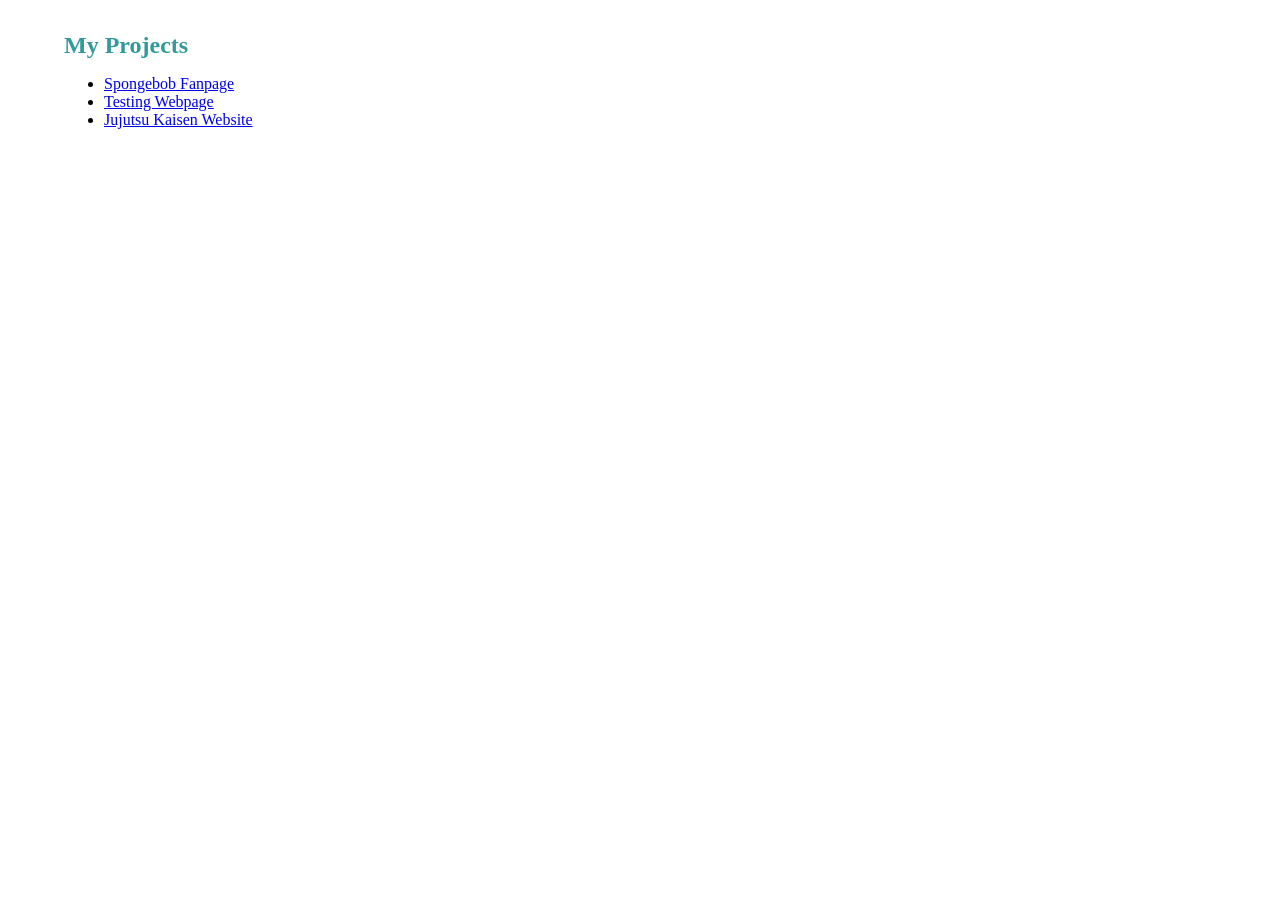
<file: index.html>
<!DOCTYPE html>
<html>
<head>
<meta charset="utf-8">
<title>My Projects</title>
<style>
body {
	margin: 2em 5%;
	font-family: Georgia, "Times New Roman", Times, serif;
}
h1, h2 {	
	color: #399;}
h1 {
	font-size: 1.5em;
}
h2 {
	font-family: Verdana, Geneva, sans-serif;
	font-size: 1em;
}
small {
	color: #999;
}
</style>

</head>

<body>

<h1>My Projects</h1>


<ul>
    <li><a href="website/week6.html">Spongebob Fanpage</a></li>
    <li><a href="website/week10.html">Testing Webpage</a></li>
    <li><a href="jjkstudent/index.html">Jujutsu Kaisen Website</a></li>
</ul>

</body>
</html>
</file>
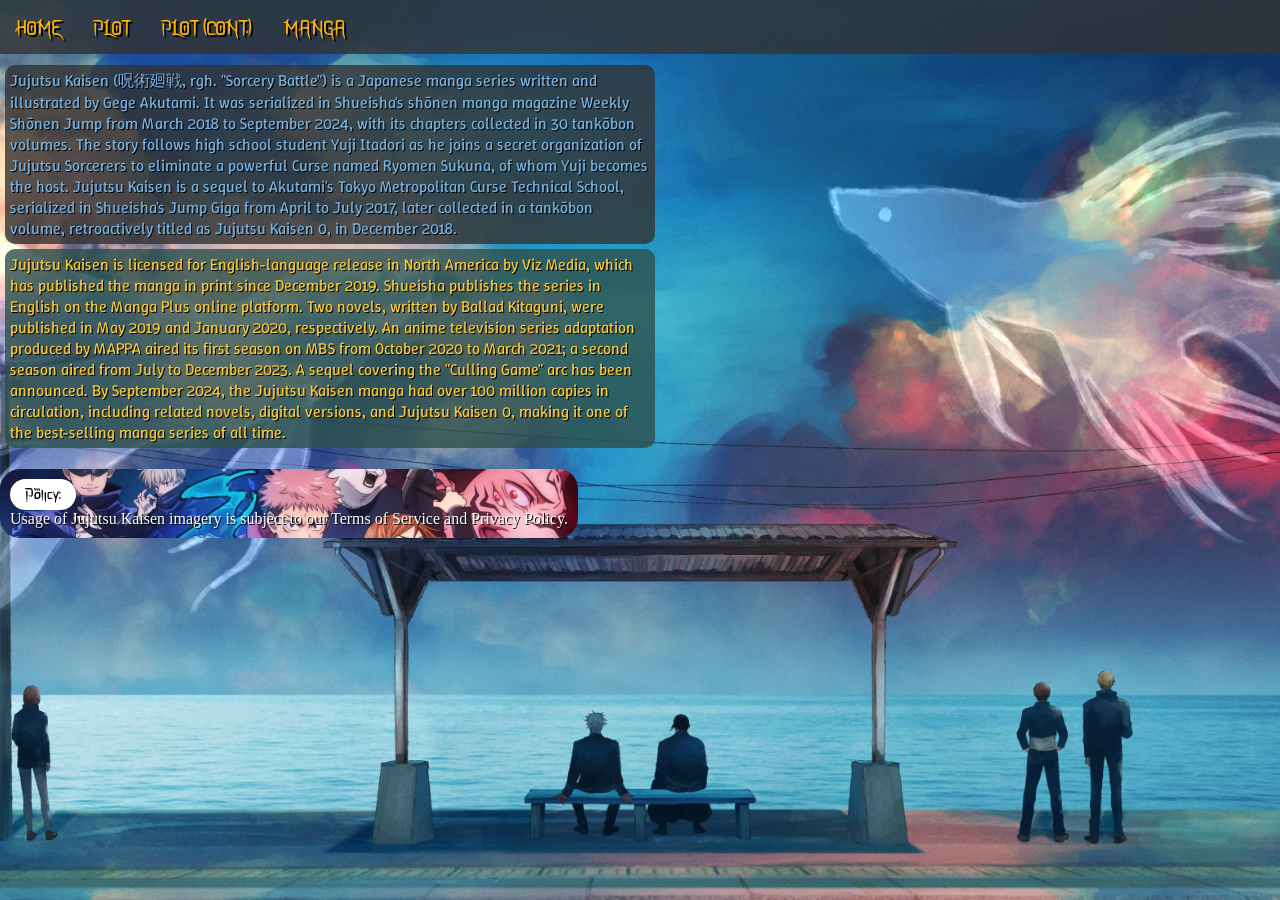
<file: jjkstudent/index.html>
<!DOCTYPE html>
<html lang="en">
<head>
    <meta charset="UTF-8">
    <meta name="viewport" content="width=device-width, initial-scale=1.0">
    <title>Jujutsu Kaisen</title>
    <link rel="stylesheet" type="text/css" href="style.css">
    <link rel="preconnect" href="https://fonts.googleapis.com">
    <link rel="preconnect" href="https://fonts.gstatic.com" crossorigin>
    <link href="https://fonts.googleapis.com/css2?family=Winky+Rough:ital,wght@0,300..900;1,300..900&display=swap" rel="stylesheet">
</head>
<body>

    <div class="navbar">
        <ul>
        <li><a href="index.html">Home</a></li>
        <li><a href="plot.html">Plot</a></li>
        <li><a href="plot2.html">Plot (Cont.)</a></li>
        <li><a href="manga.html">Manga</a></li>
      
      </ul>
    </div>

    <div id="p1">Jujutsu Kaisen (呪術廻戦, rgh. "Sorcery Battle") is a Japanese manga series written and illustrated by Gege Akutami. It was serialized in Shueisha's shōnen manga magazine Weekly Shōnen Jump from March 2018 to September 2024, with its chapters collected in 30 tankōbon volumes. The story follows high school student Yuji Itadori as he joins a secret organization of Jujutsu Sorcerers to eliminate a powerful Curse named Ryomen Sukuna, of whom Yuji becomes the host. Jujutsu Kaisen is a sequel to Akutami's Tokyo Metropolitan Curse Technical School, serialized in Shueisha's Jump Giga from April to July 2017, later collected in a tankōbon volume, retroactively titled as Jujutsu Kaisen 0, in December 2018.
    </div>
    
    
    <div id="p2">Jujutsu Kaisen is licensed for English-language release in North America by Viz Media, which has published the manga in print since December 2019. Shueisha publishes the series in English on the Manga Plus online platform. Two novels, written by Ballad Kitaguni, were published in May 2019 and January 2020, respectively. An anime television series adaptation produced by MAPPA aired its first season on MBS from October 2020 to March 2021; a second season aired from July to December 2023. A sequel covering the "Culling Game" arc has been announced.

    By September 2024, the Jujutsu Kaisen manga had over 100 million copies in circulation, including related novels, digital versions, and Jujutsu Kaisen 0, making it one of the best-selling manga series of all time.
   </div>


    <div class="footer">
    
      <p class="footer"><span class="button">Policy:</span><br> Usage of Jujutsu Kaisen imagery is subject to our Terms of Service and Privacy Policy.</p>
        
      </div>
    
</body>
</html>
</file>
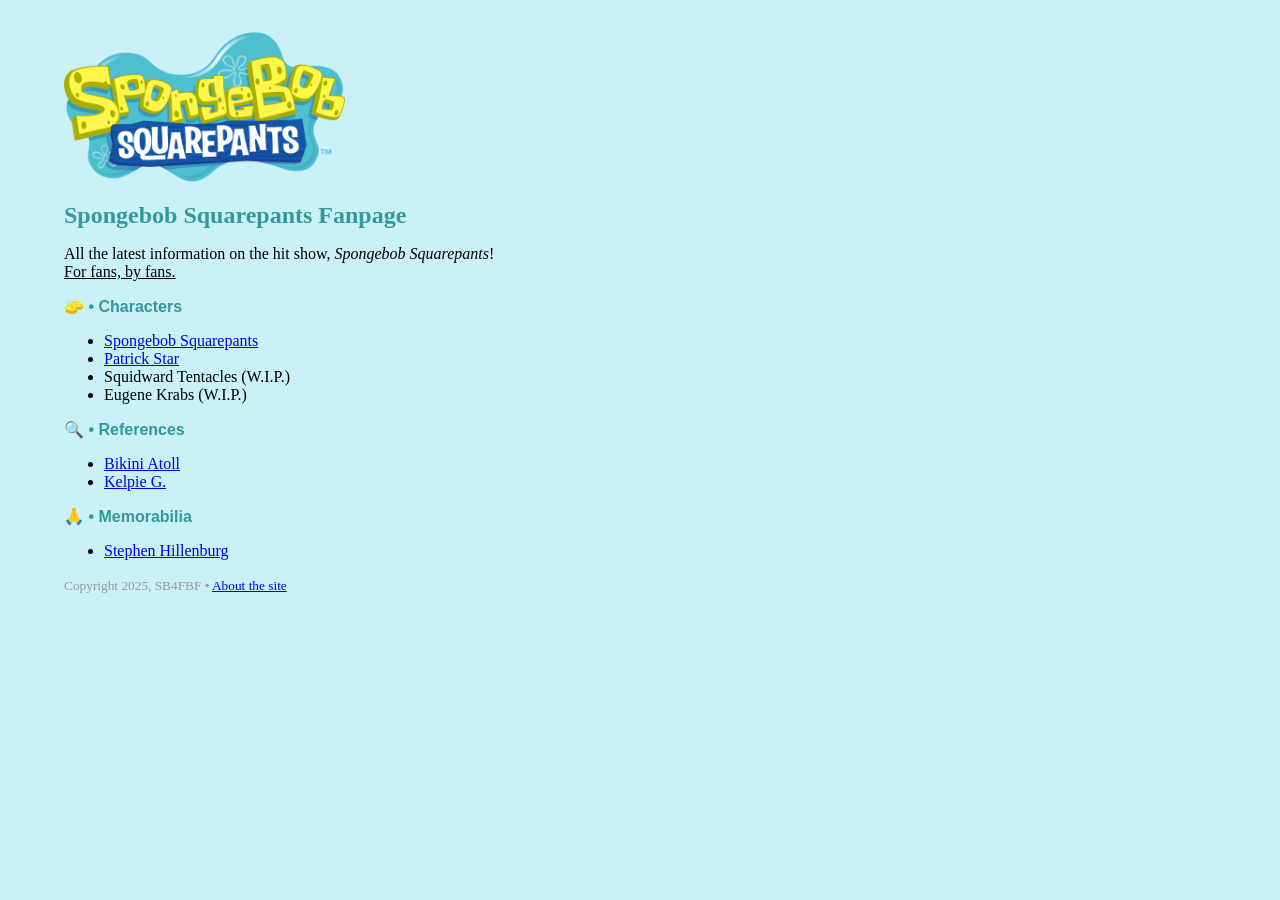
<file: website/index.html>
<!DOCTYPE html>
<html>
<head>
<meta charset="utf-8">
<title>Spongebob Fanpage</title>
<link rel="icon" type="image/x-icon" href="images/spongebob-squarepants-2.ico">
<style>
body {
	margin: 2em 5%;
	font-family: Georgia, "Times New Roman", Times, serif;
    background-color: #CAF0F8;
}
h1, h2 {	
	color: #399;}
h1 {
	font-size: 1.5em;
}
h2 {
	font-family: Verdana, Geneva, sans-serif;
	font-size: 1em;
}
small {
	color: #999;
}
</style>

</head>

<body>
<img src="images/spongebob_logo.png" alt="Spongebob Squarepants Logo" height="150">

<h1>Spongebob Squarepants Fanpage</h1>

<p>All the latest information on the hit show, <em>Spongebob Squarepants</em>! <br><u>For fans, by fans.</u></p>

<h2>🧽 • Characters</h2>
<ul>
  <li><a href="spongebob_web/characters/spongebob.html">Spongebob Squarepants</a></li>
  <li><a href="/spongebob_web/characters/subaru.html">Patrick Star</a></li>
  <li>Squidward Tentacles (W.I.P.)</li>
  <li>Eugene Krabs (W.I.P.)</li>
</ul>

<h2>🔍 • References</h2>
<ul>
  <li><a href="/spongebob_web/references/bikini_atoll.html">Bikini Atoll</a></li>
  <li><a href="/spongebob_web/references/kelpie_g.html">Kelpie G.</a></li>
</ul>

<h2>🙏 • Memorabilia</h2>
<ul>
    <li><a href="/spongebob_web/memorabilia/stephen.html">Stephen Hillenburg</a></li>
</ul>

<p><small>Copyright 2025, SB4FBF • <a href="about.html">About the site</a></small></p>

</body>
</html>
</file>
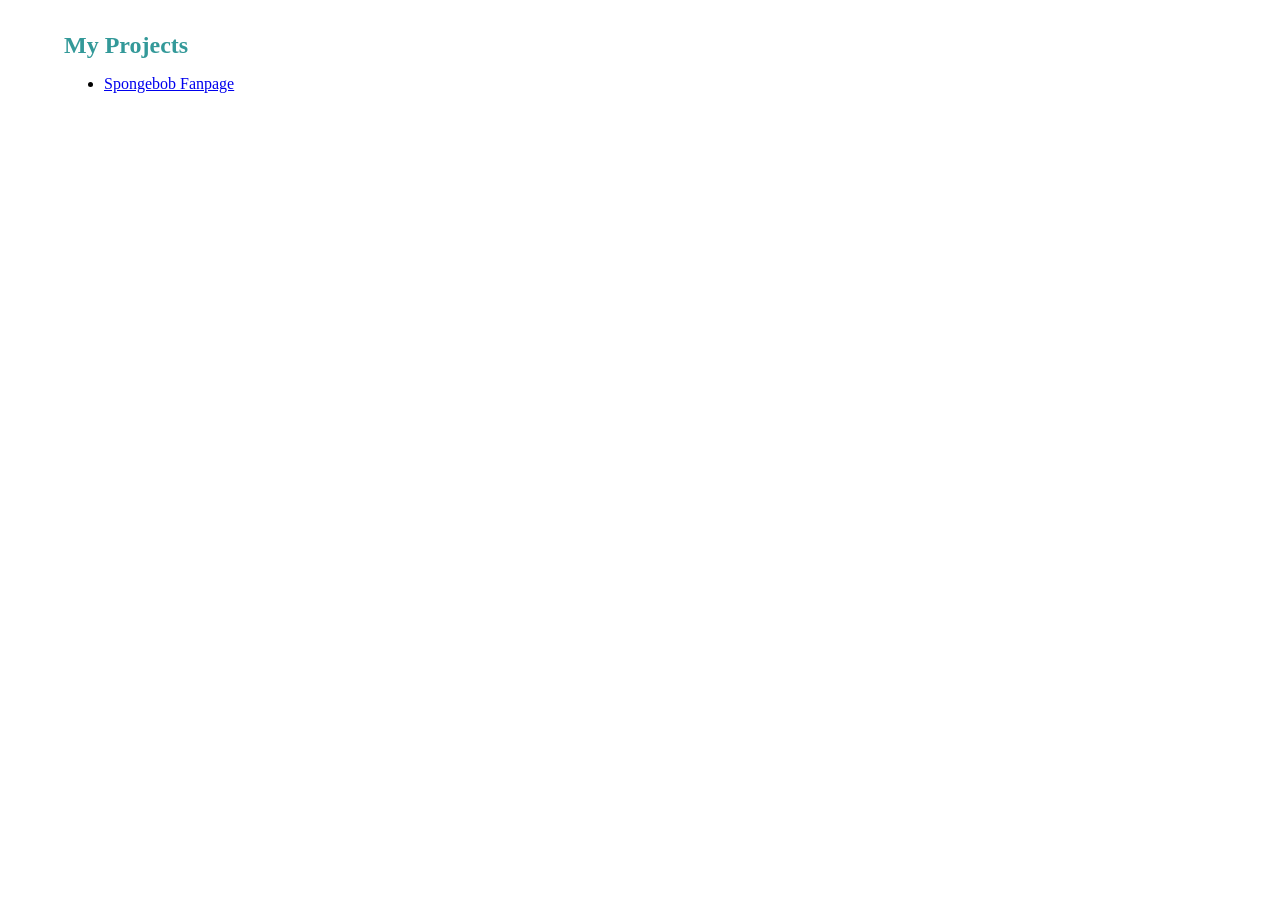
<file: week6.html>
<!DOCTYPE html>
<html>
<head>
<meta charset="utf-8">
<title>My Projects</title>
<style>
body {
	margin: 2em 5%;
	font-family: Georgia, "Times New Roman", Times, serif;
}
h1, h2 {	
	color: #399;}
h1 {
	font-size: 1.5em;
}
h2 {
	font-family: Verdana, Geneva, sans-serif;
	font-size: 1em;
}
small {
	color: #999;
}
</style>

</head>

<body>

<h1>My Projects</h1>


<ul>
  <li><a href="website/index.html">Spongebob Fanpage</a></li>
</ul>

</body>
</html>
</file>
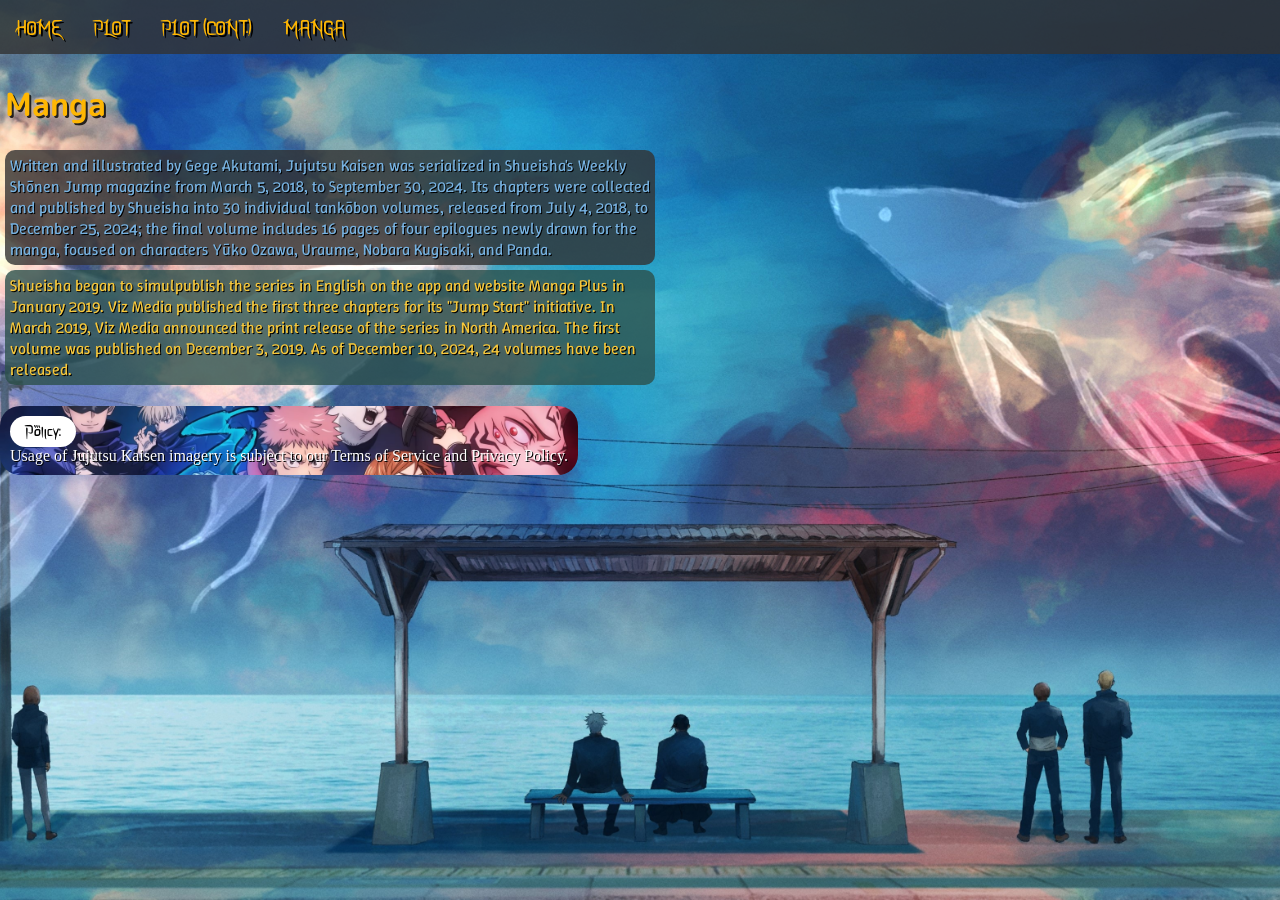
<file: jjkstudent/manga.html>
<!DOCTYPE html>
<html lang="en">
<head>
    <meta charset="UTF-8">
    <meta name="viewport" content="width=device-width, initial-scale=1.0">
    <title>Manga</title>
    <link rel="stylesheet" type="text/css" href="style.css">
    <link rel="preconnect" href="https://fonts.googleapis.com">
    <link rel="preconnect" href="https://fonts.gstatic.com" crossorigin>
    <link href="https://fonts.googleapis.com/css2?family=Winky+Rough:ital,wght@0,300..900;1,300..900&display=swap" rel="stylesheet">
</head>
<body>

    
    <div class="navbar">
        <ul>
        <li><a href="index.html">Home</a></li>
        <li><a href="plot.html">Plot</a></li>
        <li><a href="plot2.html">Plot (Cont.)</a></li>
        <li><a href="manga.html">Manga</a></li>
      
      </ul>
    </div>
    
    <h1>Manga</h1> 
    
    <div id="p1">Written and illustrated by Gege Akutami, Jujutsu Kaisen was serialized in Shueisha's Weekly Shōnen Jump magazine from March 5, 2018, to September 30, 2024. Its chapters were collected and published by Shueisha into 30 individual tankōbon volumes, released from July 4, 2018, to December 25, 2024; the final volume includes 16 pages of four epilogues newly drawn for the manga, focused on characters Yūko Ozawa, Uraume, Nobara Kugisaki, and Panda.</div> 
    
    <div id="p2">Shueisha began to simulpublish the series in English on the app and website Manga Plus in January 2019. Viz Media published the first three chapters for its "Jump Start" initiative. In March 2019, Viz Media announced the print release of the series in North America. The first volume was published on December 3, 2019. As of December 10, 2024, 24 volumes have been released.</div>

    <div class="footer">
    
        <p class="footer"><span class="button">Policy:</span><br> Usage of Jujutsu Kaisen imagery is subject to our Terms of Service and Privacy Policy.</p>
          
        </div>
</body>
</html>
</file>
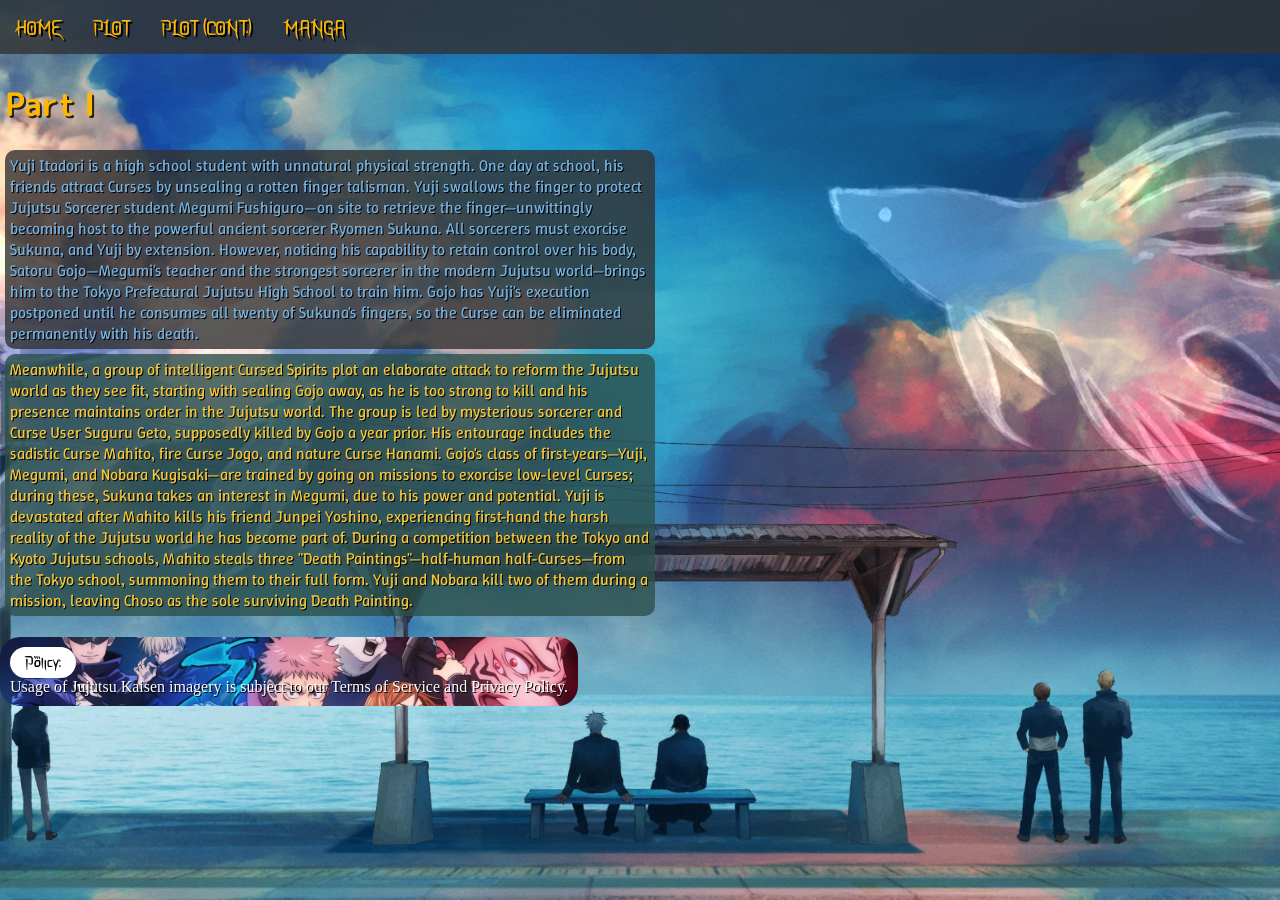
<file: jjkstudent/plot.html>
<!DOCTYPE html>
<html lang="en">
<head>
    <meta charset="UTF-8">
    <meta name="viewport" content="width=device-width, initial-scale=1.0">
    <title>Jujutsu Kaisen Plot</title>
    <link rel="stylesheet" type="text/css" href="style.css">
    <link rel="preconnect" href="https://fonts.googleapis.com">
    <link rel="preconnect" href="https://fonts.gstatic.com" crossorigin>
    <link href="https://fonts.googleapis.com/css2?family=Winky+Rough:ital,wght@0,300..900;1,300..900&display=swap" rel="stylesheet">
</head>
<body>
    <div class="navbar">
        <ul>
        <li><a href="index.html">Home</a></li>
        <li><a href="plot.html">Plot</a></li>
        <li><a href="plot2.html">Plot (Cont.)</a></li>
        <li><a href="manga.html">Manga</a></li>
      
      </ul>
    </div>
    
    <h1>Part I</h1>
    
    
    <div id="p1">Yuji Itadori is a high school student with unnatural physical strength. One day at school, his friends attract Curses by unsealing a rotten finger talisman. Yuji swallows the finger to protect Jujutsu Sorcerer student Megumi Fushiguro—on site to retrieve the finger—unwittingly becoming host to the powerful ancient sorcerer Ryomen Sukuna. All sorcerers must exorcise Sukuna, and Yuji by extension. However, noticing his capability to retain control over his body, Satoru Gojo—Megumi's teacher and the strongest sorcerer in the modern Jujutsu world—brings him to the Tokyo Prefectural Jujutsu High School to train him. Gojo has Yuji's execution postponed until he consumes all twenty of Sukuna's fingers, so the Curse can be eliminated permanently with his death.</div>
    
    <div id="p2">Meanwhile, a group of intelligent Cursed Spirits plot an elaborate attack to reform the Jujutsu world as they see fit, starting with sealing Gojo away, as he is too strong to kill and his presence maintains order in the Jujutsu world. The group is led by mysterious sorcerer and Curse User Suguru Geto, supposedly killed by Gojo a year prior. His entourage includes the sadistic Curse Mahito, fire Curse Jogo, and nature Curse Hanami. Gojo's class of first-years—Yuji, Megumi, and Nobara Kugisaki—are trained by going on missions to exorcise low-level Curses; during these, Sukuna takes an interest in Megumi, due to his power and potential. Yuji is devastated after Mahito kills his friend Junpei Yoshino, experiencing first-hand the harsh reality of the Jujutsu world he has become part of. During a competition between the Tokyo and Kyoto Jujutsu schools, Mahito steals three "Death Paintings"—half-human half-Curses—from the Tokyo school, summoning them to their full form. Yuji and Nobara kill two of them during a mission, leaving Choso as the sole surviving Death Painting.</div>
    
    <div class="footer">
    
        <p class="footer"><span class="button">Policy:</span><br> Usage of Jujutsu Kaisen imagery is subject to our Terms of Service and Privacy Policy.</p>
          
        </div>
        
</body>
</html>
</file>
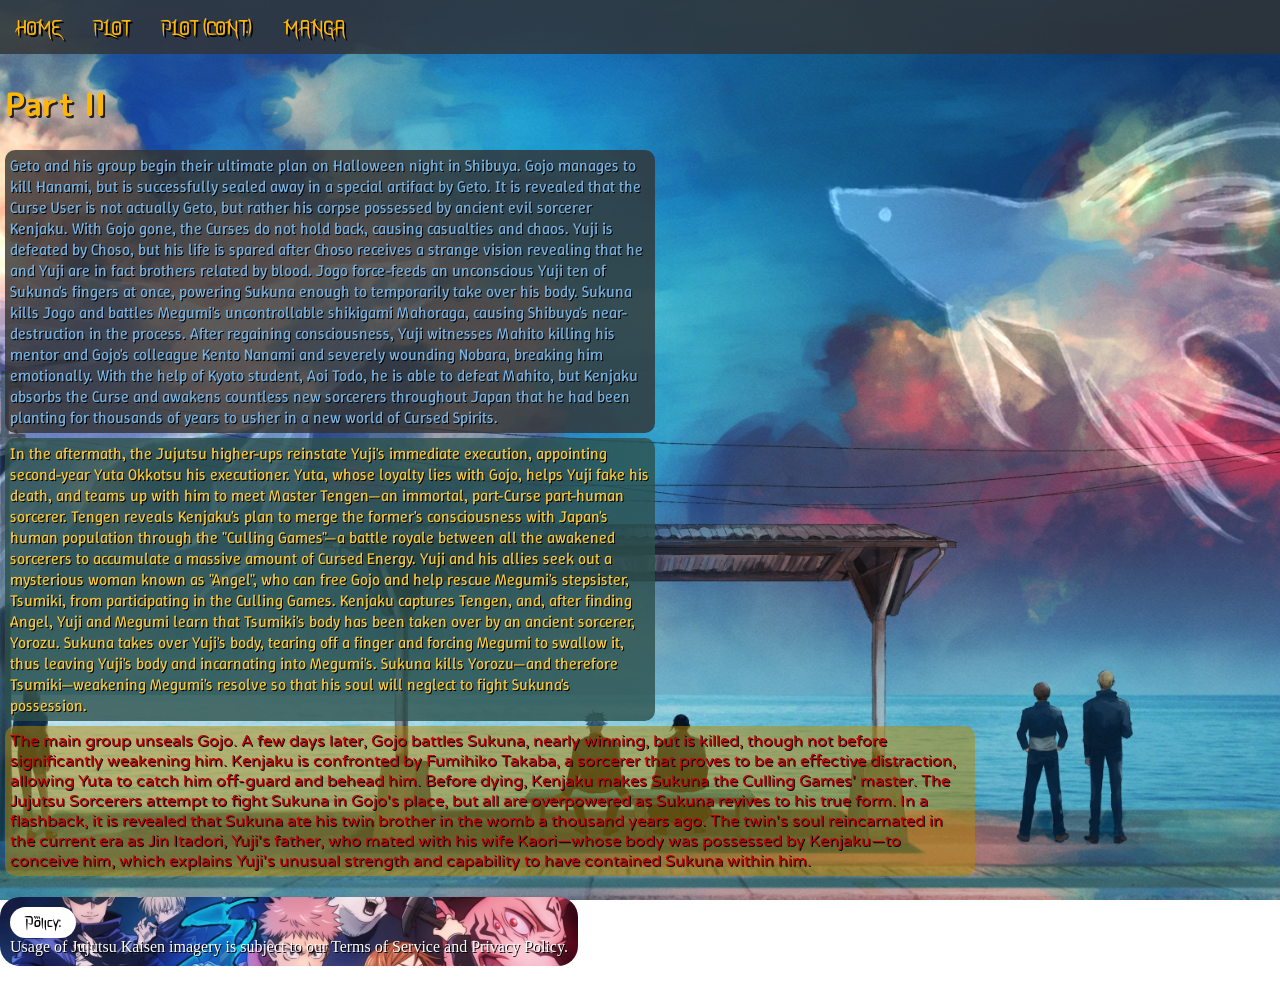
<file: jjkstudent/plot2.html>
<!DOCTYPE html>
<html lang="en">
<head>
    <meta charset="UTF-8">
    <meta name="viewport" content="width=device-width, initial-scale=1.0">
    <title>Jujutsu Kaisen Plot (Cont.)</title>
    <link rel="stylesheet" type="text/css" href="style.css">
    <link rel="preconnect" href="https://fonts.googleapis.com">
    <link rel="preconnect" href="https://fonts.gstatic.com" crossorigin>
    <link href="https://fonts.googleapis.com/css2?family=Winky+Rough:ital,wght@0,300..900;1,300..900&display=swap" rel="stylesheet">
    
</head>

<body>
    
    <div class="navbar">
        <ul>
        <li><a href="index.html">Home</a></li>
        <li><a href="plot.html">Plot</a></li>
        <li><a href="plot2.html">Plot (Cont.)</a></li>
        <li><a href="manga.html">Manga</a></li>
      
      </ul>
    </div>
    <h1>Part II</h1>
    
 <div id="p1">
    Geto and his group begin their ultimate plan on Halloween night in Shibuya. Gojo manages to kill Hanami, but is successfully sealed away in a special artifact by Geto. It is revealed that the Curse User is not actually Geto, but rather his corpse possessed by ancient evil sorcerer Kenjaku. With Gojo gone, the Curses do not hold back, causing casualties and chaos. Yuji is defeated by Choso, but his life is spared after Choso receives a strange vision revealing that he and Yuji are in fact brothers related by blood. Jogo force-feeds an unconscious Yuji ten of Sukuna's fingers at once, powering Sukuna enough to temporarily take over his body. Sukuna kills Jogo and battles Megumi's uncontrollable shikigami Mahoraga, causing Shibuya's near-destruction in the process. After regaining consciousness, Yuji witnesses Mahito killing his mentor and Gojo's colleague Kento Nanami and severely wounding Nobara, breaking him emotionally. With the help of Kyoto student, Aoi Todo, he is able to defeat Mahito, but Kenjaku absorbs the Curse and awakens countless new sorcerers throughout Japan that he had been planting for thousands of years to usher in a new world of Cursed Spirits.</div>
    
    <div id="p2">In the aftermath, the Jujutsu higher-ups reinstate Yuji's immediate execution, appointing second-year Yuta Okkotsu his executioner. Yuta, whose loyalty lies with Gojo, helps Yuji fake his death, and teams up with him to meet Master Tengen—an immortal, part-Curse part-human sorcerer. Tengen reveals Kenjaku's plan to merge the former's consciousness with Japan's human population through the "Culling Games"—a battle royale between all the awakened sorcerers to accumulate a massive amount of Cursed Energy. Yuji and his allies seek out a mysterious woman known as "Angel", who can free Gojo and help rescue Megumi's stepsister, Tsumiki, from participating in the Culling Games. Kenjaku captures Tengen, and, after finding Angel, Yuji and Megumi learn that Tsumiki's body has been taken over by an ancient sorcerer, Yorozu. Sukuna takes over Yuji's body, tearing off a finger and forcing Megumi to swallow it, thus leaving Yuji's body and incarnating into Megumi's. Sukuna kills Yorozu—and therefore Tsumiki—weakening Megumi's resolve so that his soul will neglect to fight Sukuna's possession.</div>
    
    <div id="p3">The main group unseals Gojo. A few days later, Gojo battles Sukuna, nearly winning, but is killed, though not before significantly weakening him. Kenjaku is confronted by Fumihiko Takaba, a sorcerer that proves to be an effective distraction, allowing Yuta to catch him off-guard and behead him. Before dying, Kenjaku makes Sukuna the Culling Games' master. The Jujutsu Sorcerers attempt to fight Sukuna in Gojo's place, but all are overpowered as Sukuna revives to his true form. In a flashback, it is revealed that Sukuna ate his twin brother in the womb a thousand years ago. The twin's soul reincarnated in the current era as Jin Itadori, Yuji's father, who mated with his wife Kaori—whose body was possessed by Kenjaku—to conceive him, which explains Yuji's unusual strength and capability to have contained Sukuna within him.</div>

    <div class="footer">
    
        <p class="footer"><span class="button">Policy:</span><br> Usage of Jujutsu Kaisen imagery is subject to our Terms of Service and Privacy Policy.</p>
          
        </div>
</body>
</html>
</file>
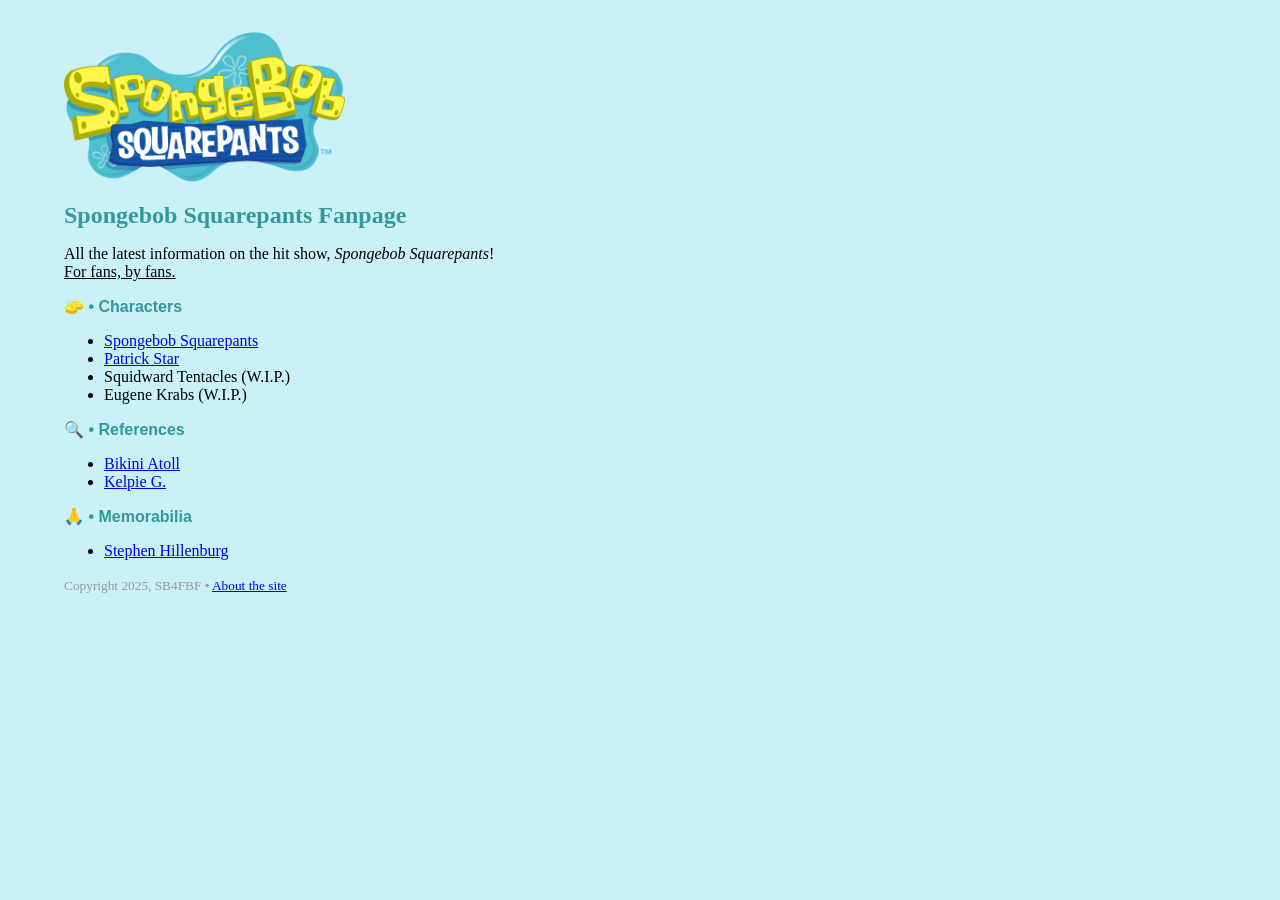
<file: website/week6.html>
<!DOCTYPE html>
<html>
<head>
<meta charset="utf-8">
<title>Spongebob Fanpage</title>
<link rel="icon" type="image/x-icon" href="images/spongebob-squarepants-2.ico">
<style>
body {
	margin: 2em 5%;
	font-family: Georgia, "Times New Roman", Times, serif;
    background-color: #CAF0F8;
}
h1, h2 {	
	color: #399;}
h1 {
	font-size: 1.5em;
}
h2 {
	font-family: Verdana, Geneva, sans-serif;
	font-size: 1em;
}
small {
	color: #999;
}
</style>

</head>

<body>
<img src="images/spongebob_logo.png" alt="Spongebob Squarepants Logo" height="150">

<h1>Spongebob Squarepants Fanpage</h1>

<p>All the latest information on the hit show, <em>Spongebob Squarepants</em>! <br><u>For fans, by fans.</u></p>

<h2>🧽 • Characters</h2>
<ul>
  <li><a href="spongebob_web/characters/spongebob.html">Spongebob Squarepants</a></li>
  <li><a href="website/spongebob_web/characters/subaru.html">Patrick Star</a></li>
  <li>Squidward Tentacles (W.I.P.)</li>
  <li>Eugene Krabs (W.I.P.)</li>
</ul>

<h2>🔍 • References</h2>
<ul>
  <li><a href="spongebob_web/references/bikini_atoll.html">Bikini Atoll</a></li>
  <li><a href="spongebob_web/references/kelpie_g.html">Kelpie G.</a></li>
</ul>

<h2>🙏 • Memorabilia</h2>
<ul>
    <li><a href="spongebob_web/memorabilia/stephen.html">Stephen Hillenburg</a></li>
</ul>

<p><small>Copyright 2025, SB4FBF • <a href="about.html">About the site</a></small></p>

</body>
</html>
</file>
<file: jjkstudent/style.css>
/* Edwin Butler - Pizza - Computing */
@charset "UTF-8";

@font-face {
  font-family: 'Jujutsu Kaisen';
  src: url("fonts/Jujutsu Kaisen.ttf") format("truetype");
}

@font-face {
  font-family: MPLUSRounded;
  src: url(fonts/MPLUSRounded.ttf) format('truetype');
}

@font-face {
  font-family: VarelaRound;
  src: url(fonts/VarelaRound.ttf) format('truetype');
}
/* General Reset */
body {
  margin: 0;
  padding-top: 60px;
  box-sizing: border-box;
}
html {
  background: url(images/background.jpeg) no-repeat center fixed;
  background-size: cover;
}

ul {
  list-style-type: none;
  margin: 0;
  padding: 0;
  overflow: hidden;
  background-color: rgba(51, 51, 51, 0.8);
  position: fixed;
  top: 0;
  width: 100%;
  font-family: 'Jujutsu Kaisen', sans-serif;
  font-size: 20px;
}

li {
  float: left;
}

li a {
  display: block;
  text-align: center;
  padding: 14px 16px;
  text-decoration: none;
  color: rgb(255, 183, 3);
  text-shadow: 2px 2px black;
  text-transform: uppercase;
  transition: background-color 0.3s ease;
}

li a:hover {
  background-color: #111;
}

h1 {
  font-family: 'MPLUSRounded', sans-serif;
  color: rgb(255, 183, 3);
  text-shadow: 2px 2px rgba(0, 0, 0, 0.8);
  padding-left: 5px
}

#p1 {
  width: 50%;
  background-color: rgba(51, 51, 51, 0.8);
  color: rgb(119, 178, 225)
}

#p2 {
  width: 50%;
  background-color: rgba(44, 81, 76, 0.8);
  color: rgb(247, 200, 59)
}

#p3 {
  width: 75%;
  background-color: rgba(184, 135, 0, 0.5);
  border-radius: 10px;
  padding: 5px;
  margin: 5px;
  font-family: 'VarelaRound', sans-serif;
  color: rgb(202, 0, 7)
}

#p1, #p2  {
  border-radius: 10px;
  padding: 5px;
  margin: 5px;
  font-family: 'Winky Rough', sans-serif;
}

#p1, #p2, #p3 {
  text-shadow: 1px 1px black;
}

p.footer {
  border-radius: 20px;
  background-image: url(images/footer.webp);
  background-size: 100%;
  background-repeat: no-repeat;
  background-color: rgba(255, 255, 255, 0.1);
  padding: 10px;
  overflow: hidden;
  display: inline-block;
  color: white;
  text-shadow: 1px 1px black;
}


.button {
  background-color: white;
  color: black;
  border: none;
  border-radius: 999px; /* makes it round */
  padding: 5px 15px;
  font-family: 'Jujutsu Kaisen', sans-serif;
  display: inline-block;
  text-shadow: none;
}
</file>
